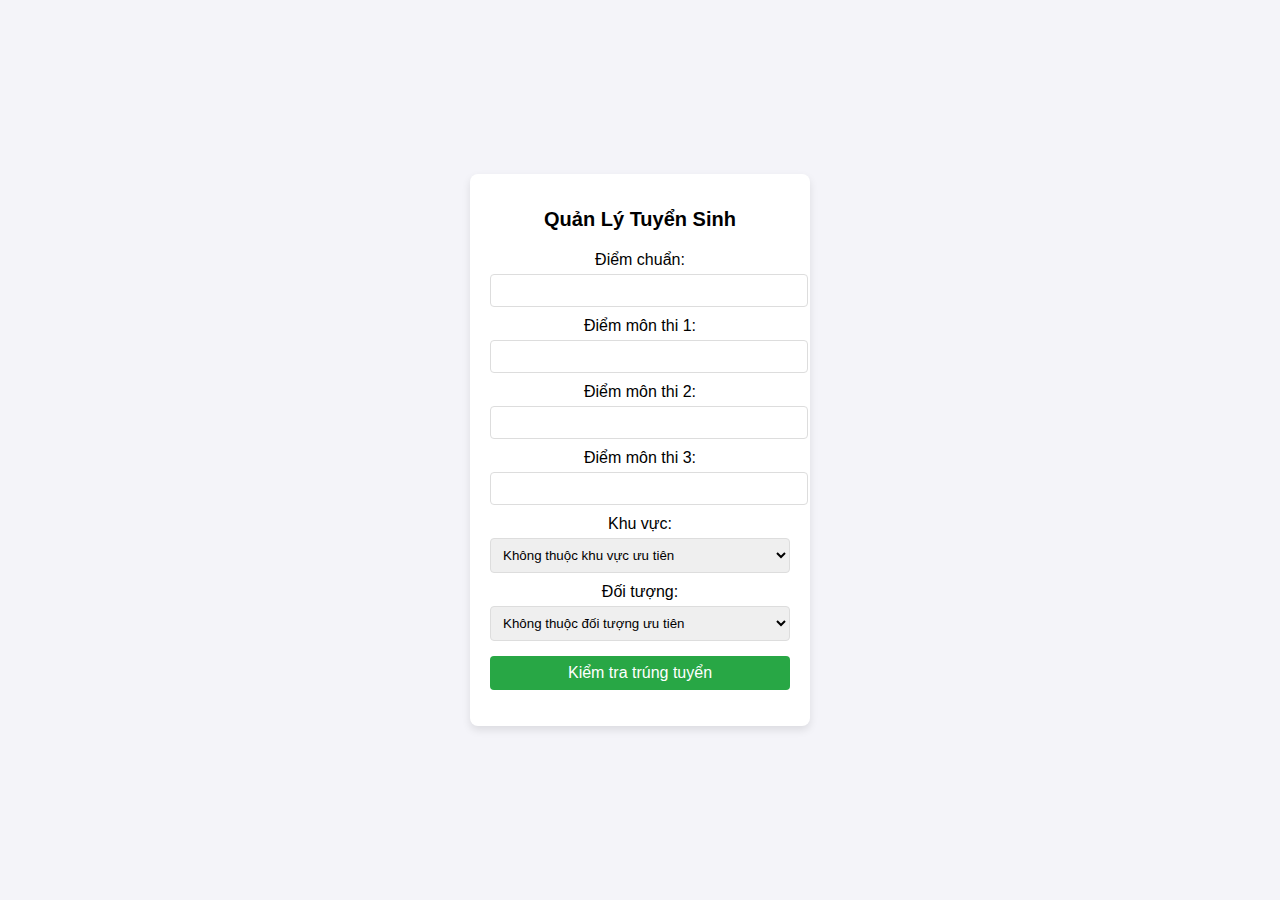
<file: quan-ly-tuyen-sinh/index.html>
<!DOCTYPE html>
<html lang="vi">
<head>
  <meta charset="UTF-8">
  <meta name="viewport" content="width=device-width, initial-scale=1.0">
  <title>Quản Lý Tuyển Sinh</title>
  <link rel="stylesheet" href="style.css">
</head>
<body>
  <div class="container">
    <h1>Quản Lý Tuyển Sinh</h1>
    <form id="admissionForm">
      <label for="standardScore">Điểm chuẩn:</label>
      <input type="number" id="standardScore" step="0.1" required>

      <label for="subject1">Điểm môn thi 1:</label>
      <input type="number" id="subject1" step="0.1" min="0" max="10" required>

      <label for="subject2">Điểm môn thi 2:</label>
      <input type="number" id="subject2" step="0.1" min="0" max="10" required>

      <label for="subject3">Điểm môn thi 3:</label>
      <input type="number" id="subject3" step="0.1" min="0" max="10" required>

      <label for="region">Khu vực:</label>
      <select id="region" required>
        <option value="X">Không thuộc khu vực ưu tiên</option>
        <option value="A">Khu vực A</option>
        <option value="B">Khu vực B</option>
        <option value="C">Khu vực C</option>
      </select>

      <label for="category">Đối tượng:</label>
      <select id="category" required>
        <option value="0">Không thuộc đối tượng ưu tiên</option>
        <option value="1">Đối tượng 1</option>
        <option value="2">Đối tượng 2</option>
        <option value="3">Đối tượng 3</option>
      </select>

      <button type="button" onclick="calculateAdmission()">Kiểm tra trúng tuyển</button>
    </form>
    <p id="result"></p>
  </div>
  <script src="./main.js"></script>
</body>
</html>
</file>
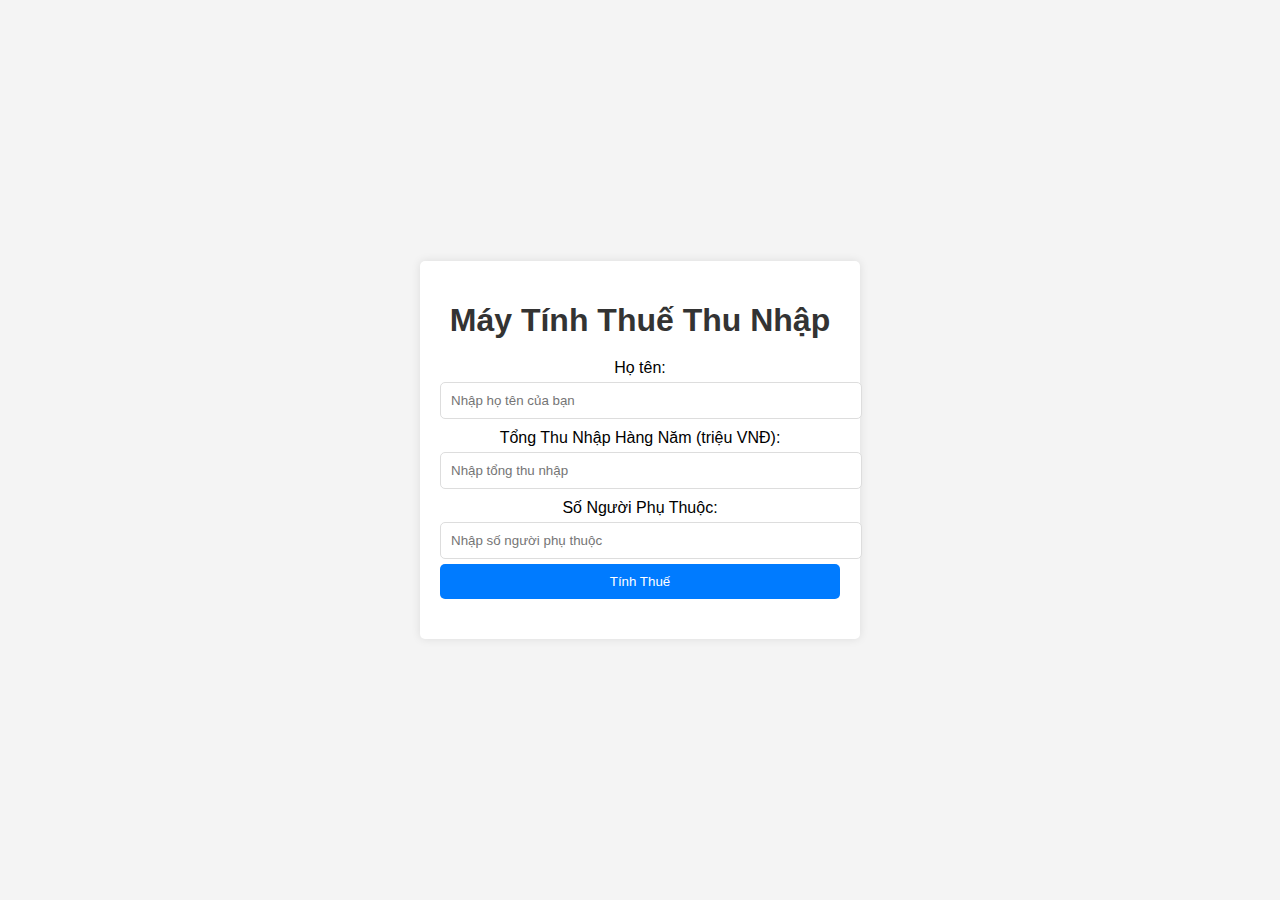
<file: tinh-thue-thu-nhap-ca-nhan/index.html>
<!DOCTYPE html>
<html lang="vi">
<head>
    <meta charset="UTF-8">
    <meta name="viewport" content="width=device-width, initial-scale=1.0">
    <title>Máy Tính Thuế Thu Nhập Cá Nhân</title>
    <link rel="stylesheet" href="style.css">
</head>
<body>
    <div class="container">
        <h1>Máy Tính Thuế Thu Nhập</h1>
        <label for="name">Họ tên:</label>
        <input type="text" id="name" placeholder="Nhập họ tên của bạn">

        <label for="totalIncome">Tổng Thu Nhập Hàng Năm (triệu VNĐ):</label>
        <input type="number" id="totalIncome" placeholder="Nhập tổng thu nhập">

        <label for="dependents">Số Người Phụ Thuộc:</label>
        <input type="number" id="dependents" placeholder="Nhập số người phụ thuộc">

        <button onclick="calculateTax()">Tính Thuế</button>

        <h2 id="result"></h2>
    </div>

    <script src="./main.js"></script>
</body>
</html>
</file>
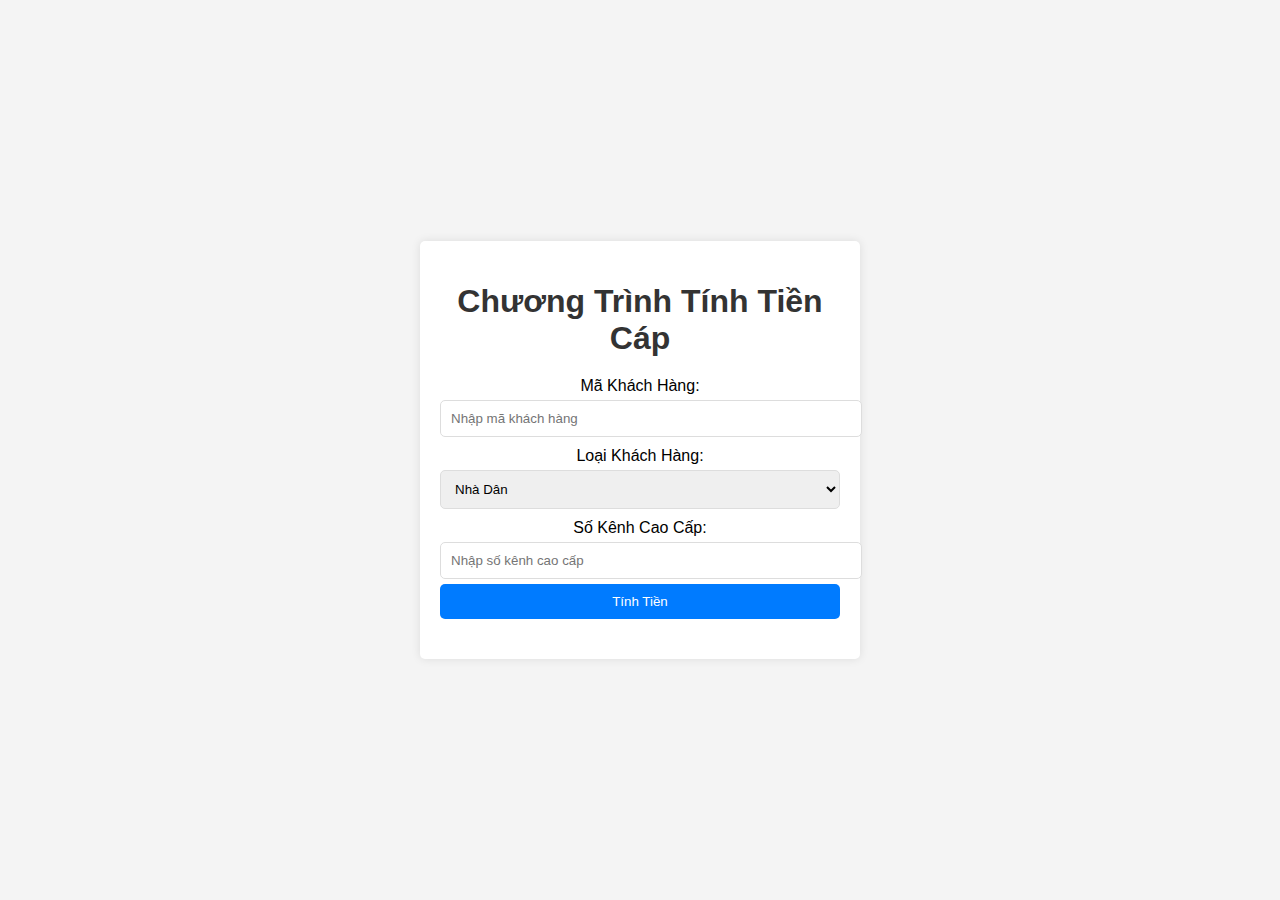
<file: tinh-tien-cap/index.html>
<!DOCTYPE html>
<html lang="vi">
<head>
    <meta charset="UTF-8">
    <meta name="viewport" content="width=device-width, initial-scale=1.0">
    <title>Tính Tiền Cáp</title>
    <link rel="stylesheet" href="style.css">
</head>
<body>
    <div class="container">
        <h1>Chương Trình Tính Tiền Cáp</h1>
        
        <label for="customerID">Mã Khách Hàng:</label>
        <input type="text" id="customerID" placeholder="Nhập mã khách hàng">

        <label for="customerType">Loại Khách Hàng:</label>
        <select id="customerType" onchange="toggleConnectionField()">
            <option value="individual">Nhà Dân</option>
            <option value="business">Doanh Nghiệp</option>
        </select>

        <div id="connectionField" style="display: none;">
            <label for="connections">Số Kết Nối:</label>
            <input type="number" id="connections" placeholder="Nhập số kết nối">
        </div>

        <label for="premiumChannels">Số Kênh Cao Cấp:</label>
        <input type="number" id="premiumChannels" placeholder="Nhập số kênh cao cấp">

        <button onclick="calculateBill()">Tính Tiền</button>

        <h2 id="result"></h2>
    </div>

    <script src="./main.js"></script>
</body>
</html>
</file>
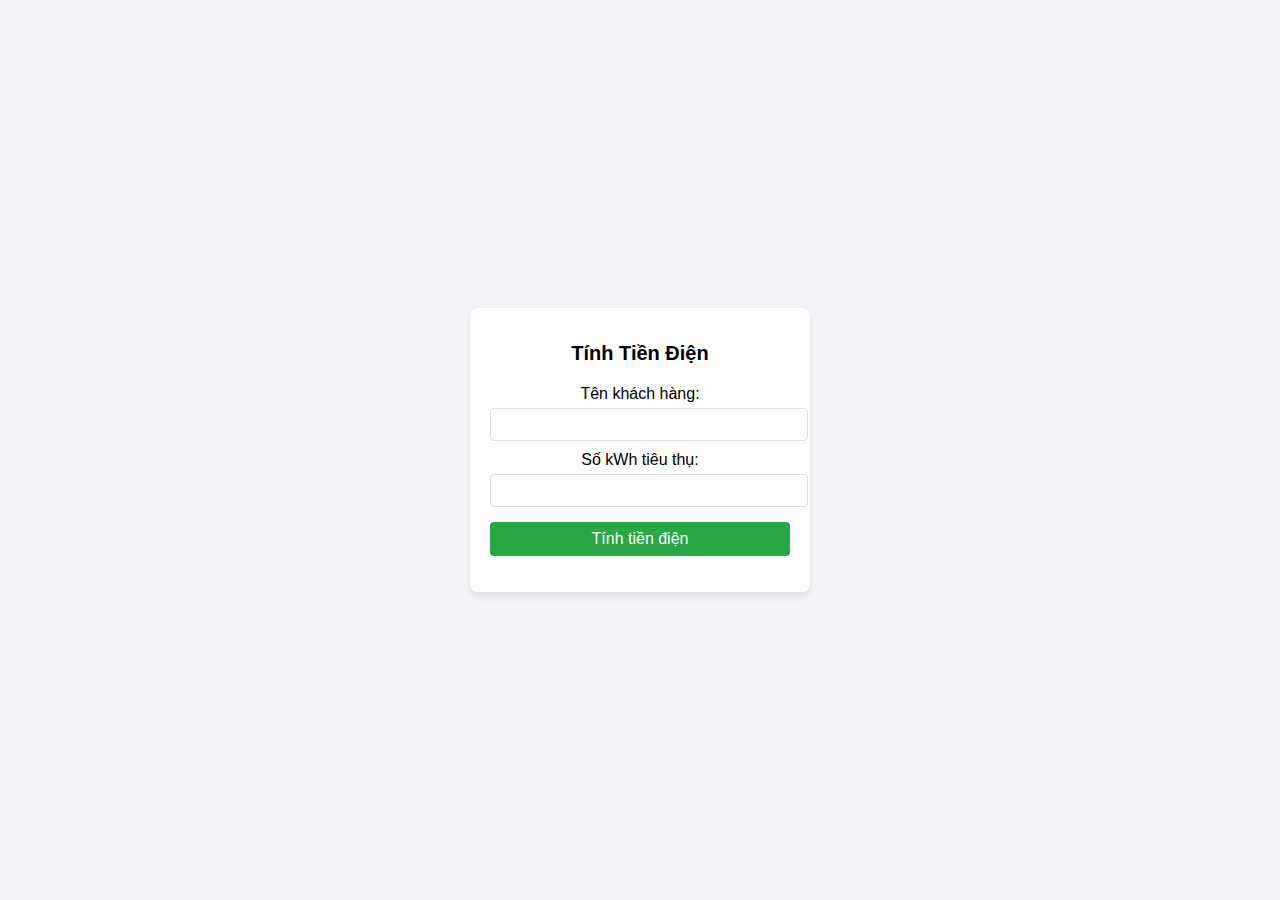
<file: tinh-tien-dien/index.html>
<!DOCTYPE html>
<html lang="vi">
<head>
  <meta charset="UTF-8">
  <meta name="viewport" content="width=device-width, initial-scale=1.0">
  <title>Tính Tiền Điện</title>
  <link rel="stylesheet" href="style.css">
</head>
<body>
  <div class="container">
    <h1>Tính Tiền Điện</h1>
    <form id="electricityForm">
      <label for="name">Tên khách hàng:</label>
      <input type="text" id="name" required>

      <label for="usage">Số kWh tiêu thụ:</label>
      <input type="number" id="usage" step="1" min="0" required>

      <button type="button" onclick="calculateElectricityBill()">Tính tiền điện</button>
    </form>
    <p id="result"></p>
  </div>
  <script src="./main.js"></script>
</body>
</html>
</file>
<file: quan-ly-tuyen-sinh/style.css>
body {
    font-family: Arial, sans-serif;
    background-color: #f4f4f9;
    display: flex;
    justify-content: center;
    align-items: center;
    height: 100vh;
    margin: 0;
  }
  
  .container {
    background-color: #fff;
    padding: 20px;
    border-radius: 8px;
    box-shadow: 0 4px 8px rgba(0, 0, 0, 0.1);
    width: 300px;
    text-align: center;
  }
  
  h1 {
    font-size: 20px;
    margin-bottom: 20px;
  }
  
  label {
    display: block;
    margin-top: 10px;
  }
  
  input, select, button {
    width: 100%;
    padding: 8px;
    margin-top: 5px;
    border: 1px solid #ddd;
    border-radius: 4px;
  }
  
  button {
    background-color: #28a745;
    color: #fff;
    cursor: pointer;
    font-size: 16px;
    border: none;
    margin-top: 15px;
  }
  
  button:hover {
    background-color: #218838;
  }
  
  p#result {
    margin-top: 15px;
    font-weight: bold;
  }
</file>
<file: tinh-thue-thu-nhap-ca-nhan/style.css>
body {
    font-family: Arial, sans-serif;
    display: flex;
    justify-content: center;
    align-items: center;
    height: 100vh;
    margin: 0;
    background-color: #f4f4f4;
}

.container {
    background: #fff;
    padding: 20px;
    border-radius: 5px;
    box-shadow: 0 0 10px rgba(0, 0, 0, 0.1);
    max-width: 400px;
    width: 100%;
    text-align: center;
}

h1 {
    margin-bottom: 20px;
    color: #333;
}

label {
    display: block;
    margin-top: 10px;
}

input, button {
    width: 100%;
    padding: 10px;
    margin-top: 5px;
    border-radius: 5px;
    border: 1px solid #ddd;
}

button {
    background-color: #007bff;
    color: white;
    cursor: pointer;
    border: none;
}

button:hover {
    background-color: #0056b3;
}

h2 {
    margin-top: 20px;
    color: #007bff;
}
</file>
<file: tinh-tien-cap/style.css>
body {
    font-family: Arial, sans-serif;
    display: flex;
    justify-content: center;
    align-items: center;
    height: 100vh;
    margin: 0;
    background-color: #f4f4f4;
}

.container {
    background: #fff;
    padding: 20px;
    border-radius: 5px;
    box-shadow: 0 0 10px rgba(0, 0, 0, 0.1);
    max-width: 400px;
    width: 100%;
    text-align: center;
}

h1 {
    margin-bottom: 20px;
    color: #333;
}

label {
    display: block;
    margin-top: 10px;
}

input, select, button {
    width: 100%;
    padding: 10px;
    margin-top: 5px;
    border-radius: 5px;
    border: 1px solid #ddd;
}

button {
    background-color: #007bff;
    color: white;
    cursor: pointer;
    border: none;
}

button:hover {
    background-color: #0056b3;
}

h2 {
    margin-top: 20px;
    color: #007bff;
}
</file>
<file: tinh-tien-dien/style.css>
body {
    font-family: Arial, sans-serif;
    background-color: #f4f4f9;
    display: flex;
    justify-content: center;
    align-items: center;
    height: 100vh;
    margin: 0;
  }
  
  .container {
    background-color: #fff;
    padding: 20px;
    border-radius: 8px;
    box-shadow: 0 4px 8px rgba(0, 0, 0, 0.1);
    width: 300px;
    text-align: center;
  }
  
  h1 {
    font-size: 20px;
    margin-bottom: 20px;
  }
  
  label {
    display: block;
    margin-top: 10px;
  }
  
  input, button {
    width: 100%;
    padding: 8px;
    margin-top: 5px;
    border: 1px solid #ddd;
    border-radius: 4px;
  }
  
  button {
    background-color: #28a745;
    color: #fff;
    cursor: pointer;
    font-size: 16px;
    border: none;
    margin-top: 15px;
  }
  
  button:hover {
    background-color: #218838;
  }
  
  p#result {
    margin-top: 15px;
    font-weight: bold;
  }
</file>
